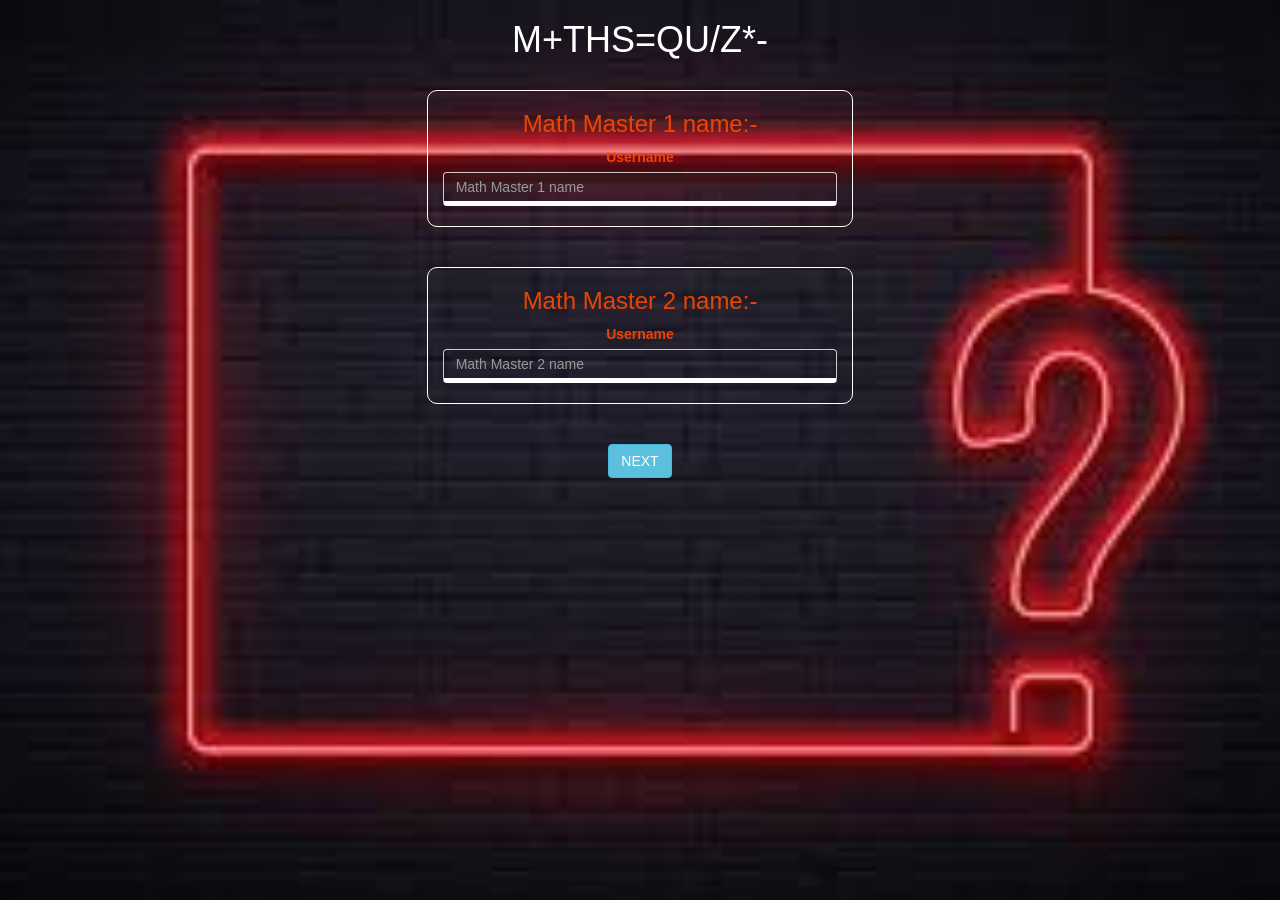
<file: index.html>
<html>
    <head>
        <title>MATH QUIZ LOGIN</title>
        <meta name="viewport" content="width=device-width, initial-scale=1">
        <link rel="stylesheet" href="https://maxcdn.bootstrapcdn.com/bootstrap/3.4.0/css/bootstrap.min.css">
        <script src="https://ajax.googleapis.com/ajax/libs/jquery/3.4.1/jquery.min.js"></script>
        <script src="https://maxcdn.bootstrapcdn.com/bootstrap/3.4.0/js/bootstrap.min.js"></script>
        <style>
             body{
                background-image:url("back.jpg");
                background-position:center;
                background-size:cover;
            }
            .div1{
                border-radius:10px;
                border:1px white solid;
                color:rgba(255, 72, 0, 0.897);
                float:none;
            }
            .div2{
                border-radius:10px;
                border:1px white solid;
                color:rgba(255, 72, 0, 0.897);
                float:none;
            }
            #input1{
                background-color:transparent;
                color:white;
                border-bottom: white 5px solid;
            }
            #input2{
                background-color:transparent;
                color:white;
                border-bottom: white 5px solid;
            }
            #error{
                color:white;
            }
        </style>
    </head>
    <body style="text-align: center;" id="myBody">
        <center>
            <h1 style="color:white">M+THS=QU/Z*-</h1>
            <br>
            <div class="col-lg-4 col-sm-8 col-xs-11 div1">
                <h3>Math Master 1 name:-</h3>
                <label>Username</label>
            
                <input placeholder="Math Master 1 name" class="form-control"type="text" id="input1">
                <br>
            </div>
            <br>
            <br>
            <div class="col-lg-4 col-sm-8 col-xs-11 div2">
                <h3>Math Master 2 name:-</h3>
                <label>Username</label>
                
                <input placeholder="Math Master 2 name" type="text" id="input2" class="form-control">
                <br>
            </div>
            <br>
            <br>
            <button class="btn btn-info" onclick="next()">NEXT</button>
            <br>
            <h3 id="error"></h3>
        </center>
        <script src="main.js"></script>
    </body>
</html>
</file>
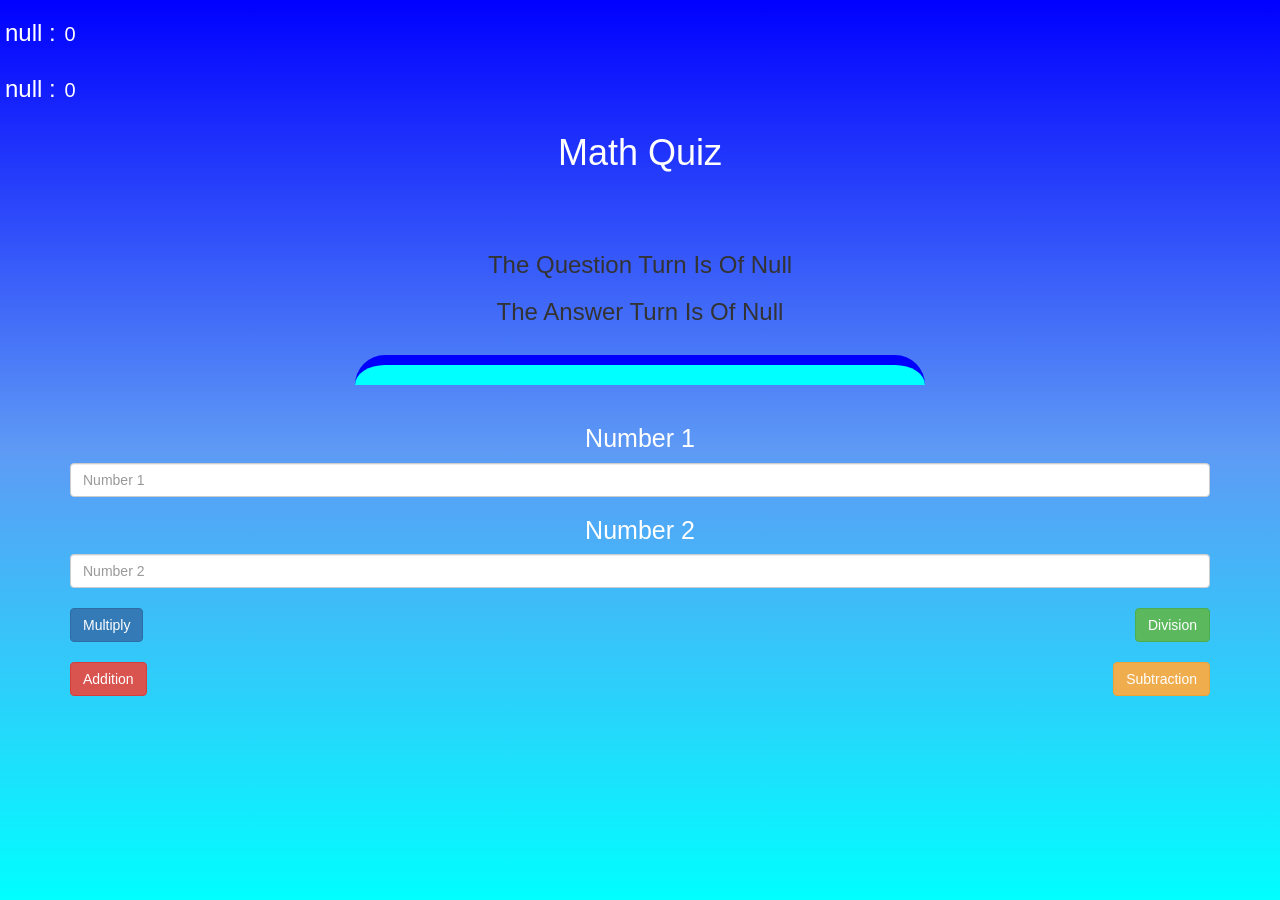
<file: index2.html>
<html>
    <head>
        <title>Math Quiz</title>

        <meta name="viewport" content="width=device-width, initial-scale=1">
        <link rel="stylesheet" href="https://maxcdn.bootstrapcdn.com/bootstrap/3.4.0/css/bootstrap.min.css">
        <script src="https://ajax.googleapis.com/ajax/libs/jquery/3.4.1/jquery.min.js"></script>
        <script src="https://maxcdn.bootstrapcdn.com/bootstrap/3.4.0/js/bootstrap.min.js"></script>
        <link rel="stylesheet" href="style.css">
    </head>
    <body style="background-color: black;">
        <h3 id="player1" style="color:white;display:inline-block;margin-left:5px;"></h3>
        <span id="score1" style="color:white;display:inline-block;font-size:20px;margin-left:5px;">0</span>
        <br>
        <h3 id="player2" style="color:white;display:inline-block;margin-left:5px;"></h3>
        <span id="score2" style="color:white;display:inline-block;font-size:20px;margin-left:5px;">0</span>
        <br>
        <div class="container">
            <center>
                <h1>Math Quiz</h1>
                <br>
                <p id="show"></p>
                <br>
                <h3 id="question_turn" class="text-capitalize"></h3>
                <h3 id="answer_turn" class="text-capitalize"></h3>
                <br>
                <div class="col-lg-6" id="output">
                    <div id="displayer" style="display:none;">
                        <h2 id="question"></h2>
                        <br>
                        <input type="number" id="answer" class="form-control" placeholder="Type your answer">
                        <br>
                        <button class="btn btn-warning" onclick="check1()" id="final">Check</button>
                    </div>
                </div>
                <br>
                <h3 style="color:white;font-size:25px;">Number 1</h3>
                <input placeholder="Number 1" class="form-control" type="number" id="number_1">
                <h3 style="color:white;font-size:25px;">Number 2</h3>
                <input placeholder="Number 2" class="form-control" type="number" id="number_2">
                <br>
                <table width="100%">
                    <tr>
                        <td><button class="btn btn-primary" onclick="mul()">Multiply</button></td>
                        <td style="text-align:right;"><button class="btn btn-success" onclick="div()">Division</button></td>
                    </tr>
                </table>
                <br>
                <table width="100%">
                    <tr>
                        <td><button class="btn btn-danger" onclick="add()">Addition</button></td>
                        <td style="text-align:right;"><button class="btn btn-warning" onclick="sub()">Subtraction</button></td>
                    </tr>
                </table>
            </center>
        </div>
        <script src="main2.js">  
        </script>
    </body>
</html>
</file>
<file: style.css>
#output{
    border-radius:50px;
    border-bottom-left-radius: 0px;
    border-bottom-right-radius: 0px;
    border-top: 10px blue solid;
    background-color:cyan;
    padding:10px;
    float:none;
    text-align:left;
}
body{
    background-image:linear-gradient(blue,rgb(94, 154, 245),cyan)
}
h1{
    color:white;
}
p{
    color:cyan;
    font-size:30px;
    font-family: cursive;
}
</file>
